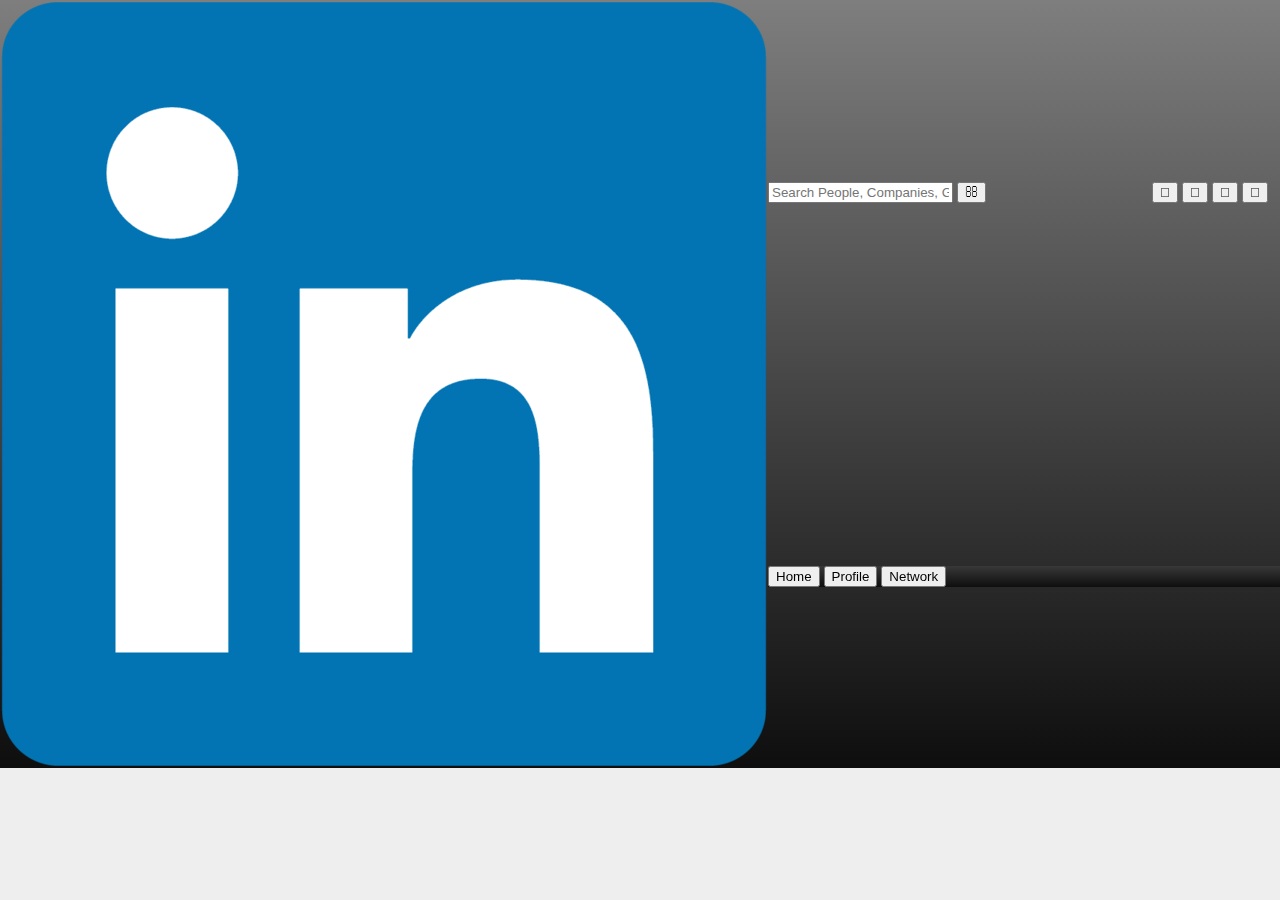
<file: index.html>
<!DOCTYPE html>
<html lang="en">
<head>
    <meta charset="utf-8">
    <title>LinkedIn Beta</title>
    <link rel="stylesheet" href="https://maxcdn.bootstrapcdn.com/font-awesome/4.4.0/css/font-awesome.min.css">
    <link rel="stylesheet" href="styles.css">
</head>
<body>
    <header id="SiteHeader">
        <img src="img/logo.png" alt="LinkedIn Logo"></img>
        <div id="SiteHeaderItems">
            <div id="GlobalTopBar">
                <div id="GlobalSearchBox">
                    <input type="text" placeholder="Search People, Companies, Groups..." />
                    <button class="icon">&#xf002;</button>
                </div>
                <nav id="GlobalActions">
                    <button class="icon">&#xf01c;</button>
                    <button class="icon">&#xf27a;</button>
                    <button class="icon">&#xf234;</button>
                    <button class="icon">&#xf0f2;</button>
                </nav>
            </div>
            <nav id="GlobalMenu">
                <button>Home</button>
                <button>Profile</button>
                <button>Network</button>
            </nav>
        </div>
    </header>
</body>
</html>
</file>
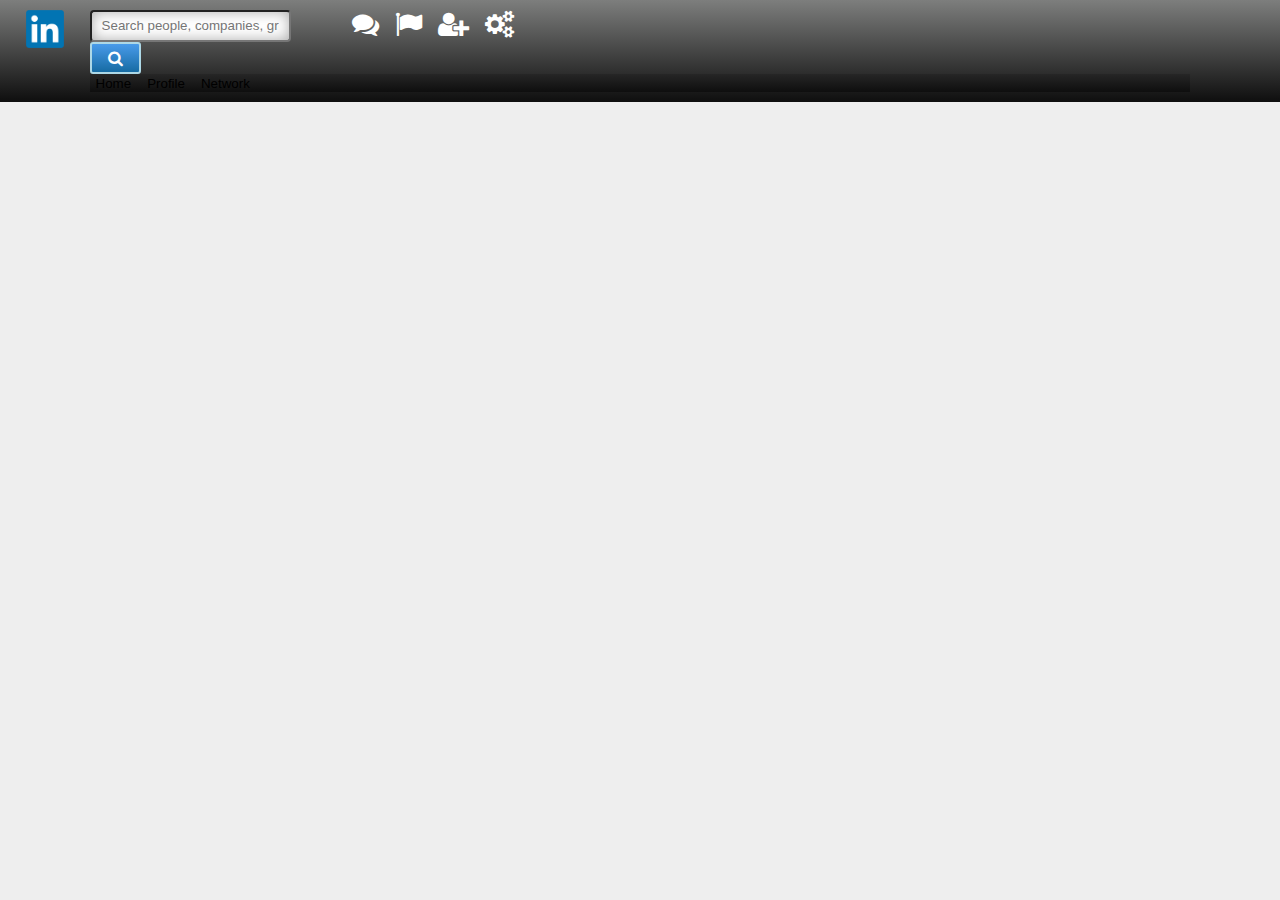
<file: linkedin sample/index.html>
<!DOCTYPE html>
<html lang="en">

<head>
    <meta charset="utf-8">
    <title>title</title>
    <link rel="stylesheet" href="https://maxcdn.bootstrapcdn.com/font-awesome/4.4.0/css/font-awesome.min.css">
    <link rel="stylesheet" href="styles.css">
</head>

<body>
    <header id="siteHeader">
        <img src="img/logo.png" alt="LinkedIn logo" />

        <div id="siteHeaderItems">
	        <div id="globalTopBar">
	            <div id="globalSearchBox">
	                <input type="text" placeholder="Search people, companies, groups..." />
	                <button class="icon">
	                	&#xf002;
	                </button>
	            </div>

	            <nav id="globalActions">
	                <button class="icon">&#xf086;</button>
	                <button class="icon">&#xf024;</button>
	                <button class="icon">&#xf234;</button>

	                <button class="icon">&#xf085;</button>
	            </nav>
	        </div>

	        <nav id="globalMenu">
	            <button>Home</button>
	            <button>Profile</button>
	            <button>Network</button>
	        </nav>
	    </div>
    </header>
</body>
</html>
</file>
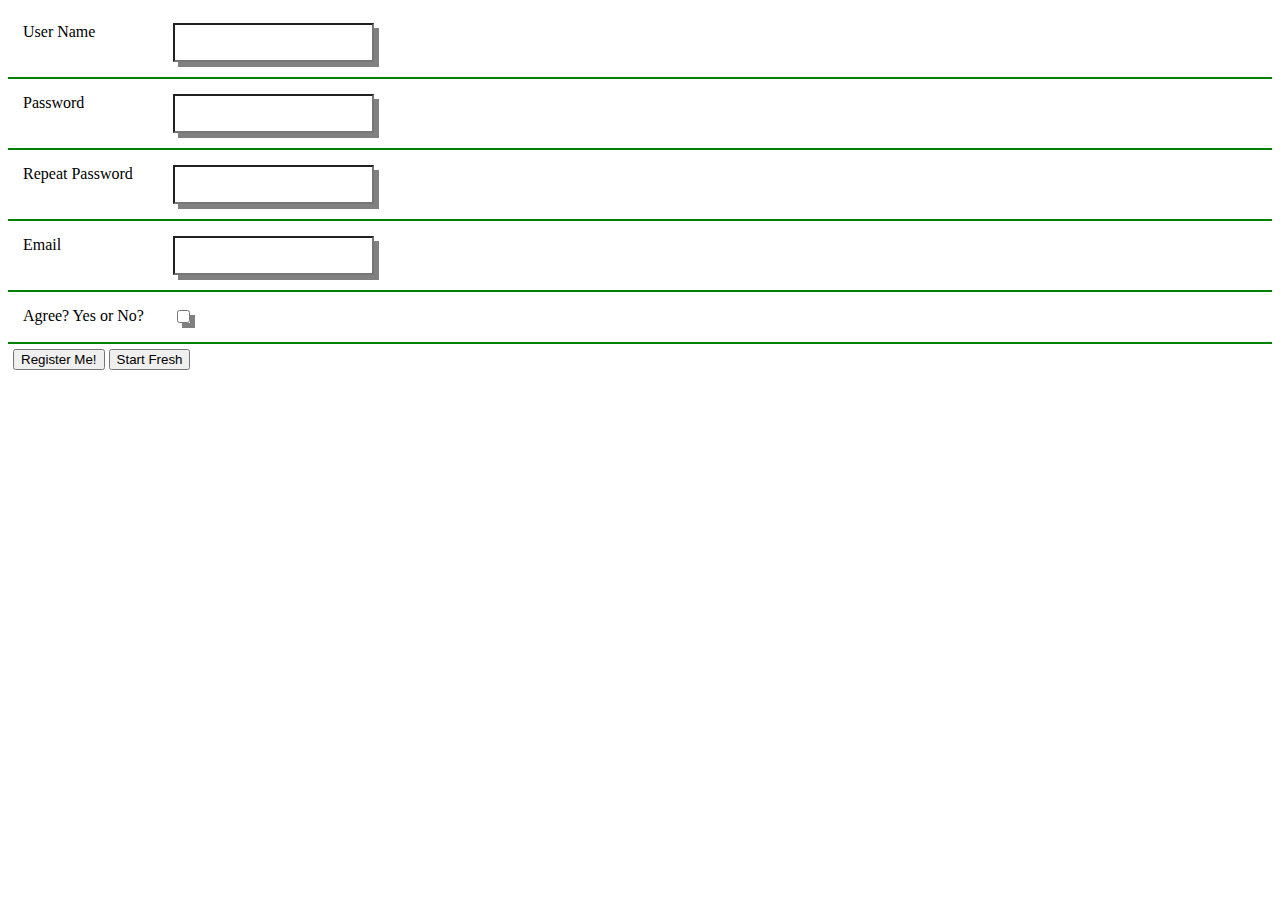
<file: User Registration Form/index.html>
<!DOCTYPE html>
<html>
<head>
    <meta charset="utf-8">
    <title> User Registration Form </title>
    <link rel="stylesheet" href="styles.css"> 
</head>
<body>
    <form id="registrationForm">
        <div class="field">
               <label>User Name</label>
               <input id="Username" type="text" />
</div>
        <div class="field">
               <label>Password</label>
               <input id="Password" type="password" />
</div>       
        <div class="field">
               <label>Repeat Password</label>
               <input id="repeatPassword" type="password" />
</div>       
        <div class="field">
               <label>Email</label>
               <input id="email" type="email" />
</div>       
        <div class="field">
               <label>Agree? Yes or No?</label>
               <input id="eula" type="checkbox" />
</div>       
        <div class="actions">
               <button id="submit">Register Me!</button>               
               <button id="clear">Start Fresh</button> 
</div>        
    </form>
</body>
</html>
</file>
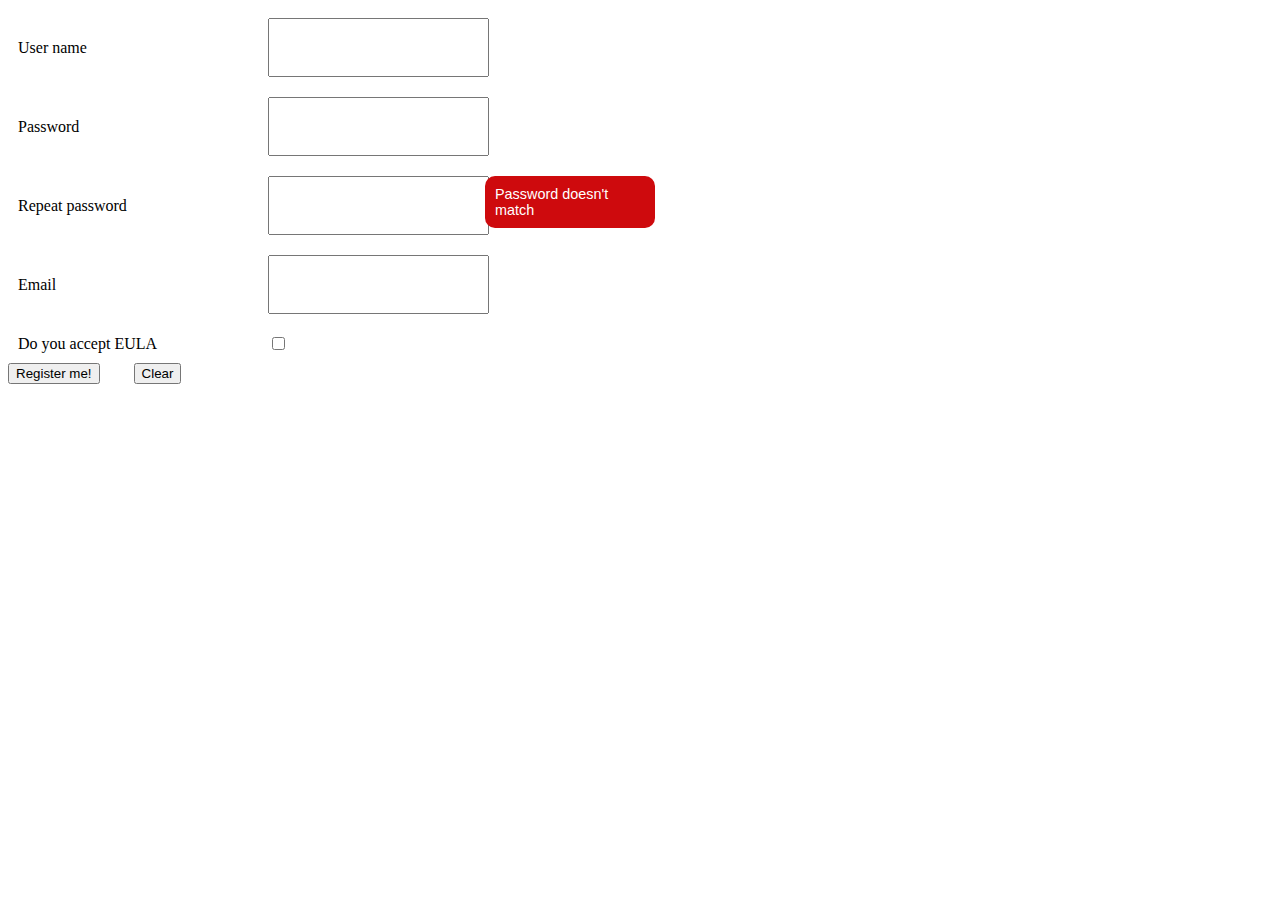
<file: user registration form/index.html>
<!DOCTYPE html>
<html>
<head>
    <title>User registration form</title>
    <link rel="stylesheet" href="styles.css">
    <script src="form.js"></script>
</head>
<body>
    <script id="tooltipTemplate" type="template">
        <div class="tooltip">
            <span class="tooltip-text"></span>
        </div>
    </script>

    <form id="registrationForm">
        <div class="field">
            <label>User name</label>
            <input id="userName" type="text" />
        </div>
        <div class="field">
            <label>Password</label>
            <input id="password" type="password" />
        </div>
        <div class="field">
            <label>Repeat password</label>
            <input id="repeatPassword" type="password" />
        </div>
        <div class="field">
            <label>Email</label>
            <input id="email" type="email" />
        </div>
        <div class="field">
            <label>Do you accept EULA</label>
            <input id="eula" type="checkbox" />
        </div>
        <div class="actions">
            <button id="registerUserButton">Register me!</button>
            <button id="clearForm">Clear</button>
        </div>

    </form>
</body>
</html>
</file>
<file: styles.css>
body {background: #EEE;
}
#SiteHeader {
	display: flex; 
	position: fixed;
	background: linear-gradient(to bottom, #7d7e7d 0%,#0e0e0e 100%); 
	top: 0;
	left: 0;
	right: 0;
}
#SiteHeader #GlobalTopBar #GlobalSearchBox {
	width:30vw;
}

#SiteHeader #GlobalTopBar #GlobalActions {
	width:45vw;
}

#SiteHeader #GlobalTopBar #GlobalMenu {
	width:15vw;
}
#SiteHeader #GlobalMenu {
	background: linear-gradient(to bottom, #383838 0%,#0e0e0e 100%);
}
#SiteHeader h1 { 
color: white;
margin-left: 2vw;
margin-right: 2vw;
}

#SiteHeader #GlobalTopBar {
display: flex;
}

#SiteHeader #SiteHeaderItems {
	display: flex;
	flex-flow: column;
	justify-content: space-around;
}
</file>
<file: User Registration Form/styles.css>
#html {
    backgroud-color:black
}

#registrationForm label {
width: 150px;
display: block; 
float:left;   
}

#registrationForm input[type="text"], #registrationForm input[type="email"], #registrationForm input[type="password"]  {
padding:10px;
box-shadow:5px 5px grey; 
}

#registrationForm input[type="checkbox"] {
box-shadow:5px 5px grey;  
}

#registrationForm .field {
padding:15px;
border-bottom:green solid 2px;
}

#registrationForm .actions {
padding:5px;
border-top:black 25px;
}
</file>
<file: user registration form/styles.css>
#registrationForm label {
    width: 250px;
    display: block;
    float: left;
}

#registrationForm .field {
    padding: 10px;
    display: flex;
    align-items: center;
}

#registrationForm .field input[type="text"], 
#registrationForm .field input[type="email"], 
#registrationForm .field input[type="password"] {
    padding: 20px;
    transition: box-shadow 4s ease;
    box-shadow: 0;
}

#registrationForm .field input:focus, #registrationForm .field input:hover {
    border: 1px solid blue;
    transition: box-shadow 1s ease;
    box-shadow: 0 0 100px 20px #444;
}


#registrationForm .actions button:first-child {
    margin-left: 0;
}
#registrationForm .actions button {
    margin-left: 30px;
}

.tooltip {
    position: absolute;
    background-color: #CE0A0D;
    padding: 10px;
    color: white;
    font-family: sans-serif;
    font-size: 0.9em;
    border-radius: 10px;
    max-width: 150px;
    min-width: 100px;
}
</file>
<file: linkedin sample/styles.css>
body {
	background: #EEE;
}

button {
	background-color: transparent;
	border: none;
}

.icon {
	font-family: fontAwesome;
	font-size: 1rem;
}

#siteHeader {
	display: flex;
	position: fixed;
	background: linear-gradient(to bottom, #7d7e7d 0%,#0e0e0e 100%);
	top: 0;
	left: 0;
	right: 0;
	padding-top: 10px;
    padding-bottom: 10px;
}

#siteHeader #globalMenu {
	background: linear-gradient(to bottom, #262626 0%,#0e0e0e 100%);
}

#siteHeader img {
    margin-left: 2vw;
    margin-right: 2vw;
    width: 3vw;
    height: 3vw;
}

#siteHeader #siteHeaderItems {
	display: flex;
    flex-flow: column;
    justify-content: space-around;
}

#siteHeader #globalTopBar {
	width: 86vw;
	display: flex;
}

#siteHeader #globalTopBar #globalSearchBox {
	width: 20vw;
}

#siteHeader #globalTopBar #globalSearchBox input[type="text"] {
	height: 2vw;
    padding-left: 10px;
    padding-right: 10px;
    border-radius: 4px;
    box-shadow: 0 0 14px #AAA inset;
}

#siteHeader #globalTopBar #globalSearchBox button {
	border: 2px solid lightblue;
    width: 4vw;
    height: 2.5vw;
    border-radius: 3px;
    background: linear-gradient(to bottom, #499bea 0%,#166ba3 100%); 
    color: #FFFFFF;
}

#siteHeader #globalTopBar #globalActions {
	width: 25vw;
}

#siteHeader #globalTopBar #globalActions button {
	font-size: 1.7rem;
	color: white;
	transition: all 3s ease;
}

#siteHeader #globalTopBar #globalActions button:hover {
	background-color: #444;
	border-radius: 4px;
	transition: all 0.5s ease;
	transform: translateY(-10px);
}
</file>
